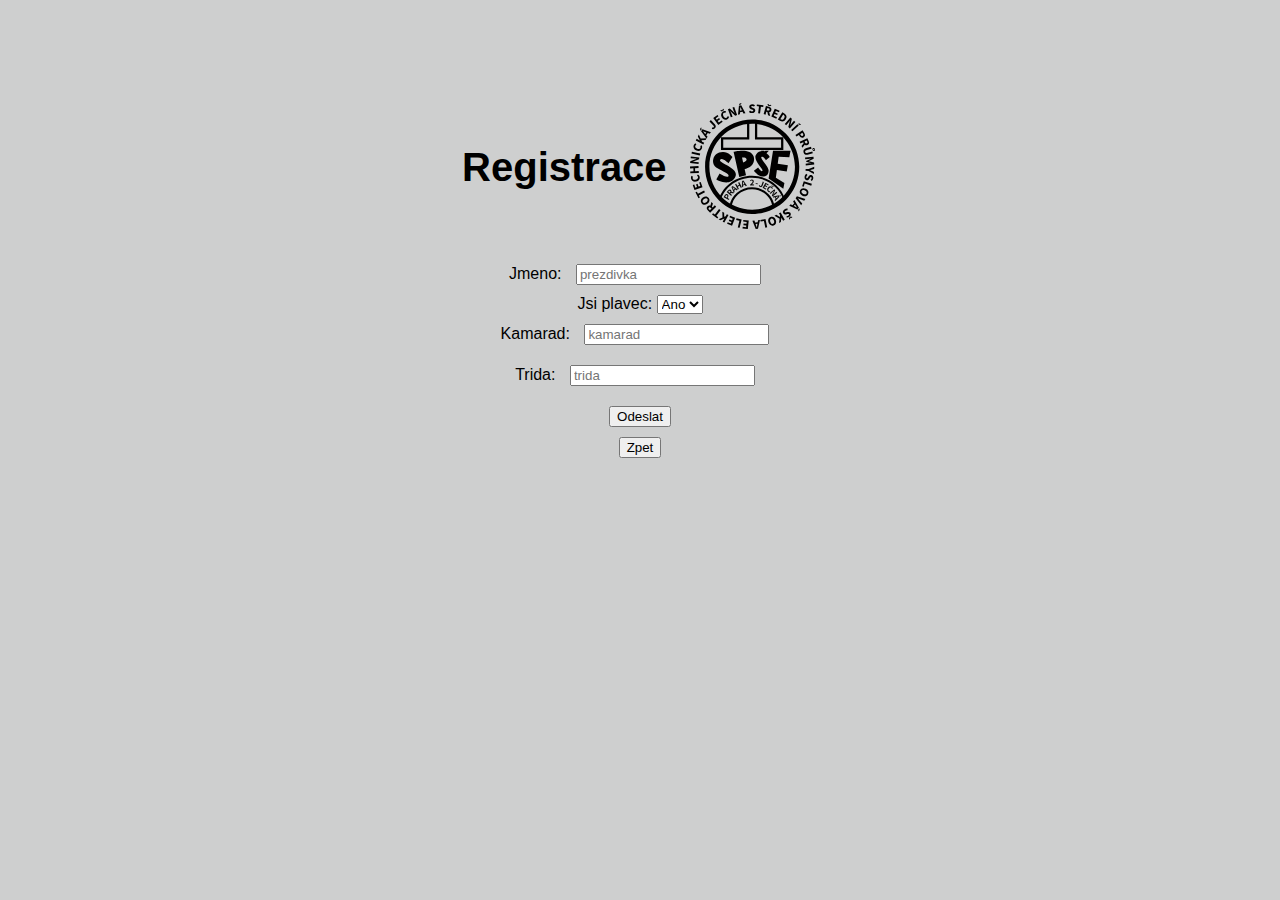
<file: templates/registrace.html>
<!DOCTYPE html>
<html lang="en">
<head>
    <meta charset="UTF-8">
    <title>Vodaci</title>
    <link rel="stylesheet" href="/static/style.css">
    <script src="https://cdn.jsdelivr.net/npm/@popperjs/core@2.11.6/dist/umd/popper.min.js" integrity="sha384-oBqDVmMz9ATKxIep9tiCxS/Z9fNfEXiDAYTujMAeBAsjFuCZSmKbSSUnQlmh/jp3" crossorigin="anonymous"></script>
    <script src="https://cdn.jsdelivr.net/npm/bootstrap@5.2.3/dist/js/bootstrap.min.js" integrity="sha384-cuYeSxntonz0PPNlHhBs68uyIAVpIIOZZ5JqeqvYYIcEL727kskC66kF92t6Xl2V" crossorigin="anonymous"></script>
    <link rel="shortcut icon" href="{{ url_for('static', filename='ocean.ico') }}">
</head>
<body>
<div id="container">
    <div id="con2">
        <div class="text">
            <h1>Registrace</h1>
        </div>
        <div class="image">
            <img src="/static/img/sml%20logo.svg">
        </div>
    </div>
    <br>
    <form onsubmit = "event.preventDefault();" method="post" name="form">
        <label for="name">Jmeno: </label>
        <input type="text" id="name" name="nick" placeholder="prezdivka" minlength="2" maxlength="20" required><br>
        <label for="plave">Jsi plavec:</label>
        <select id="plave" name="je_plavec" required>
            <option value="1">Ano</option>
            <option value="0">Ne</option>
        </select><br>
        <label for="kamos">Kamarad: </label>
        <input type="text" id="kamos" name="kanoe_kamarad" placeholder="kamarad" minlength="2" maxlength="20"><br>
        <label for="trida">Trida: </label>
        <input type="text" id="trida" name="trida" placeholder="trida"><br>
        <input class="button" onclick="send()" type="submit" value="Odeslat">
    </form>
    <ul>
        <li><a href="/" class="button"><button>Zpet</button></a></li>
    </ul>
</div>
<script src="https://smtpjs.com/v3/smtp.js"></script>
<script src="https://ajax.googleapis.com/ajax/libs/jquery/3.6.0/jquery.min.js"></script>
<script src="/static/regScripts.js" type="text/javascript"></script>

</body>
</html>
</file>
<file: static/style.css>
body{
    background-color: #cecfcf;
    font-family: Helvetica;
}
#container{
    margin: 100px;
    text-align: center;
}
button:hover {
    background-color: rgb(253, 253, 253);
    color: #000000;
    border-radius: 4px;
}
ul {
    list-style-type: none;
    margin: 0;
    padding: 0;
}
li {
    display: inline;
    margin: 10px;
}
input{
    margin: 10px;
}
#con2 {
    display: flex;
    align-items: center;
    justify-content: center
}
table {
  font-family: arial, sans-serif;
  border-collapse: collapse;
  width: 100%;
}

td, th {
  border: 1px solid #dddddd;
  text-align: left;
  padding: 8px;
}

tr:nth-child(even) {
  background-color: #dddddd;
}

.text {
    font-size: 20px;
    padding-right: 20px;
}
</file>
